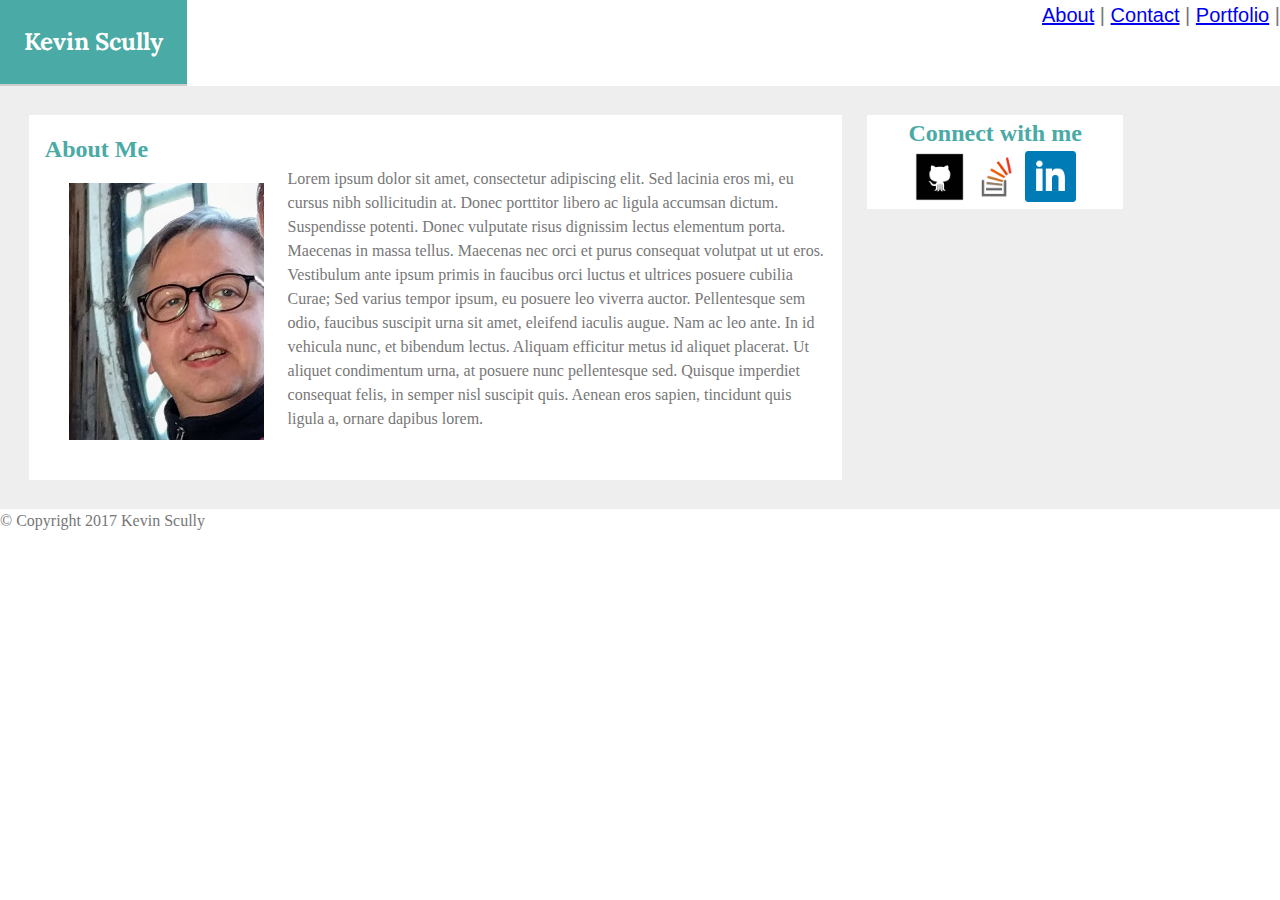
<file: index.html>
<!DOCTYPE html>
<html lang="en-us">

<head>
	<meta charset="utf-8">
	<title>Kevin's Portfolio</title>
	<link rel="stylesheet" type="text/css" href="assets/css/reset.css">
	<link rel="stylesheet" type="text/css" href="assets/css/style.css">
	<meta name="viewport" content="width=device-width, initial-scale=1.0">
	<style>
	@import url('https://fonts.googleapis.com/css?family=Lora');
</style>
</head>

<body>

	<div id="header">
		<!-- Portfolio header -->
		<h1 class="title" id="name">Kevin Scully</h1>

	</div>
		<!-- Navigation -->
		<nav class="nav">
			<a href="index.html">About</a> |
			<a href="contact.html">Contact</a> |
			<a href="portfolio.html">Portfolio</a> |
		</nav>


	
	<div class="container">
		<!-- About Me section -->
		<div class="aboutMe">
			<h2 id="aMe">About Me</h2>
			
				<img src="assets/images/me.jpg" alt="Kevin photo" id="kevin">

				<p>Lorem ipsum dolor sit amet, consectetur adipiscing elit. Sed lacinia eros mi, eu cursus nibh sollicitudin at. Donec porttitor libero ac ligula accumsan dictum. Suspendisse potenti. Donec vulputate risus dignissim lectus elementum porta. Maecenas in massa tellus. Maecenas nec orci et purus consequat volutpat ut ut eros. Vestibulum ante ipsum primis in faucibus orci luctus et ultrices posuere cubilia Curae; Sed varius tempor ipsum, eu posuere leo viverra auctor. Pellentesque sem odio, faucibus suscipit urna sit amet, eleifend iaculis augue. Nam ac leo ante. In id vehicula nunc, et bibendum lectus. Aliquam efficitur metus id aliquet placerat. Ut aliquet condimentum urna, at posuere nunc pellentesque sed. Quisque imperdiet consequat felis, in semper nisl suscipit quis. Aenean eros sapien, tincidunt quis ligula a, ornare dapibus lorem. </p>



			</div>

		<div class="connect">

			<!-- Connect with me section -->
			<h2>Connect with me</h2>

			<nav>
				<a href="https:\\github.com" target="_blank" class="icon"><img src="assets/images/github.png" alt="github"></a>
				<a href="https:\\stackoverflow.com" target="_blank" class="icon"><img src="assets/images/stackoverflow.png" alt="stack overflow"></a>
				<a href="https:\\linkedin.com" target="_blank" class="icon"><img src="assets/images/linkedin.png" alt="Linked In"></a>
			</nav>
		</div>

		</div>


		<footer class="footer">
			<div id="copyright">
				&copy; Copyright 2017 Kevin Scully
			</div>
		</footer>
	</body>
	</html>
</file>
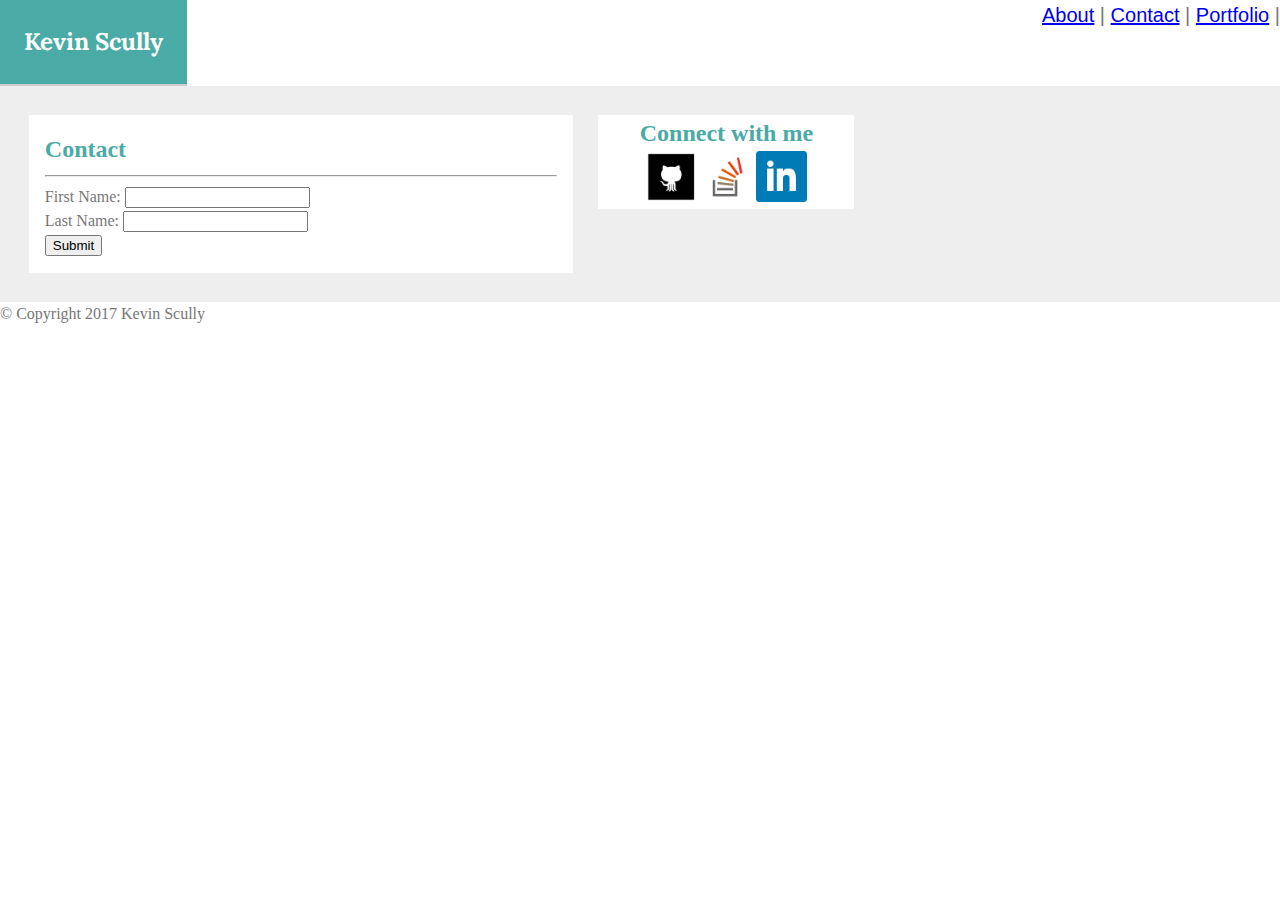
<file: contact.html>
<!DOCTYPE html>
<html lang="en-us">

<head>
	<meta charset="utf-8">
	<meta name="viewport" content="width=device-width, initial-scale=1.0">
	<title>Contact Kevin</title>
	<link rel="stylesheet" type="text/css" href="assets\css\reset.css">
	<link rel="stylesheet" type="text/css" href="assets\css\style.css">
	<style>
	@import url('https://fonts.googleapis.com/css?family=Lora');
</style>

</head>

<body>
	<div id="header">
		<!-- Navigation -->

		<!-- Portfolio header -->
		<h1 class="title" id="name">Kevin Scully</h1>
	</div>
	
		<nav class="nav">
			<a href="index.html">About</a> |
			<a href="contact.html">Contact</a> |
			<a href="portfolio.html">Portfolio</a> |
		</nav>

	<div class="container">


		
		<div class="form">
			
			<!-- contact form -->
			<form>
				<h2>Contact</h2>
				<hr>
				First Name: <input type="text" name="fname"><br>
				Last Name: <input type="text" name="lname"><br>

				<input type="submit" value="Submit">	

			</form>
		</div>



		<div class="connect">

			<!-- Connect with me section -->
			<h2>Connect with me</h2>

			<nav>
				<a href="https:\\github.com" target="_blank"><img src="assets\images\github.png"></a>
				<a href="https:\\stackoverflow.com" target="_blank"><img src="assets\images\stackoverflow.png"></a>
				<a href="https:\\linkedin.com" target="_blank"><img src="assets\images\linkedin.png"></a>
			</nav>
		</div>
		


	</div>
	<div class="footer">
		<div id="copyright">
			&copy; Copyright 2017 Kevin Scully
		</div>
	</div>

</body>
</html>
</file>
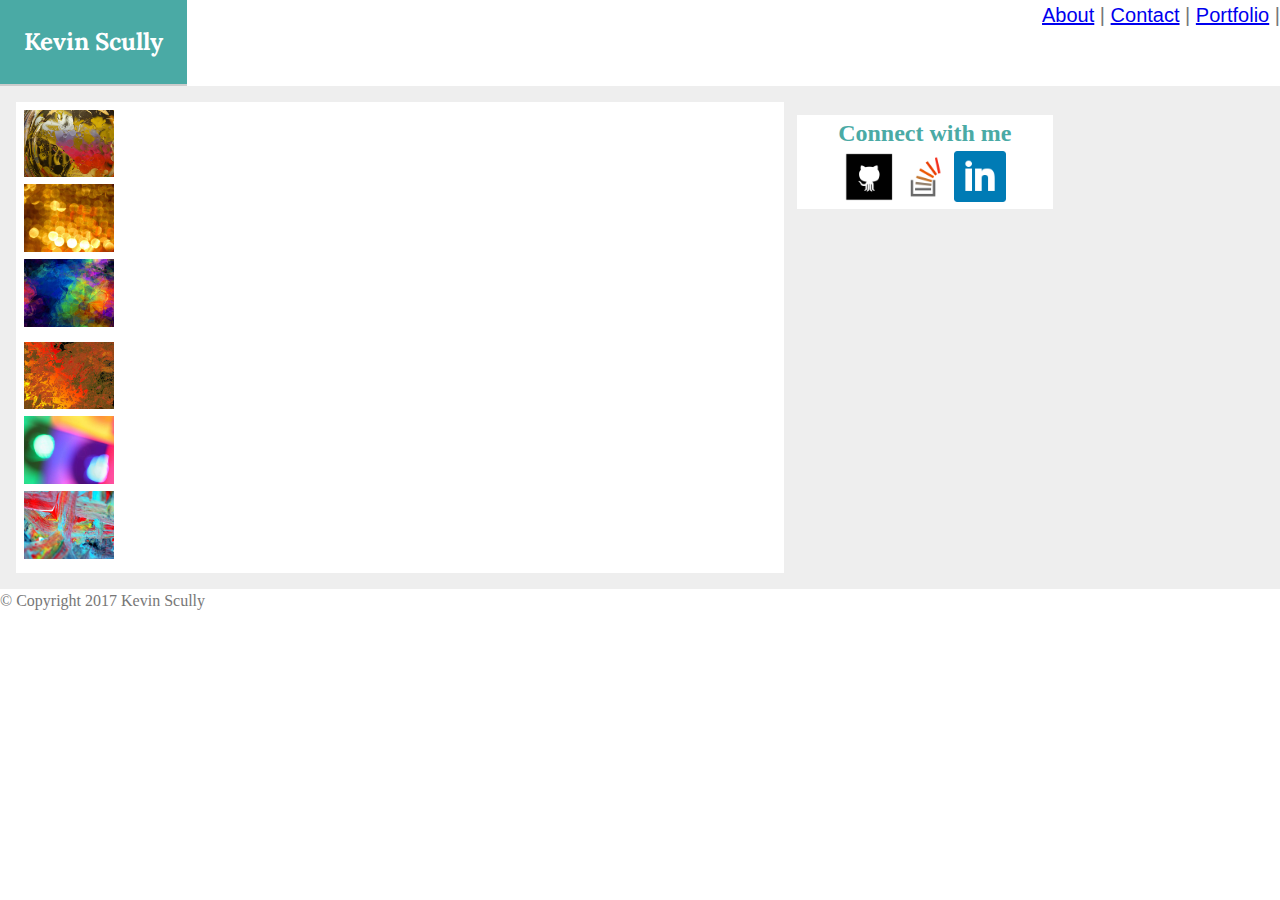
<file: portfolio.html>
<!DOCTYPE html>
<html lang="en-us">

<head>
	<meta charset="utf-8">
	<title>Kevin's Portfolio</title>
	<meta name="viewport" content="width=device-width, initial-scale=1.0">
	<link rel="stylesheet" type="text/css" href="assets\css\reset.css">
	<link rel="stylesheet" type="text/css" href="assets\css\style.css">
	<style>
	@import url('https://fonts.googleapis.com/css?family=Lora');
</style>
</head>

<body>

	<div id="header">
		<!-- Navigation -->

		<!-- Portfolio header -->
		<h1 class="title" id="name">Kevin Scully</h1>
	</div>
	<nav class="nav">
		<a href="index.html">About</a> |
		<a href="contact.html">Contact</a> |
		<a href="portfolio.html">Portfolio</a> |
	</nav>
	
	<div class="container">


		<div class="port">
			<!-- Portfolio -->
			<div id="col1">
				
				<div id="pix1">
					<img src="assets/images/abstract01.jpg" alt="abstract #1">
				</div>

				<div id="pix2">
					<img src="assets/images/abstract02.jpg" alt="abstract #2">
				</div>

				<div id="pix3">
					<img src="assets/images/abstract03.jpg" alt="abstract #3">
				</div>
				
			</div>

			<div id="col2">
				<div id="pix4">
					<img src="assets/images/abstract04.jpg" alt="abstract #4">
				</div>

				<div id="pix5">
					<img src="assets/images/abstract05.jpg" alt="abstract #5">
				</div>

				<div id="pix6">
					<img src="assets/images/abstract06.jpg" alt="abstract #6">
				</div>
			</div>

		</div>


		<div class="connect">

			<!-- Connect with me section -->
			<h2>Connect with me</h2>

			<nav>
				<a href="https:\\github.com" target="_blank"><img src="assets\images\github.png"></a>
				<a href="https:\\stackoverflow.com" target="_blank"><img src="assets\images\stackoverflow.png"></a>
				<a href="https:\\linkedin.com" target="_blank"><img src="assets\images\linkedin.png"></a>
			</nav>
		</div>

	</div>



	
	<div class="footer">
		<div id="copyright">
			&copy; Copyright 2017 Kevin Scully
		</div>
	</div>

</body>
</html>
</file>
<file: assets/css/style.css>
body {
	width: 90%
	font-size: 18px;
	line-height: 1.5;
	color: #777777;

}

/* getting the header formatted */

#header {
	float: left;
	position: static;
	max-width: 960px;
	background-color: #fff;
	line-height: 1.5;
	font-size: 24px;
	font-weight: bold;
	border-bottom-style: solid;
	border-bottom-color: #cccccc;
	border-width: 2px;
	


}

/* formating the name and background */
#name {
	max-width: 250px;
	font-family: 'Lora', serif;
	font-size: 100%;
	text-align: center;
	background-color: #4AAAA5;
	color: #fff;
	padding: 1em;
}

/* the nav goes next to the name, float it right*/
.nav {
	
	float: right;
	font-family: sans-serif;
	font-size: 20px;
	color: #777777;
}





h2 {
	color: #4AAAA5;
	font-size: 24px;
	font-weight: bold;
}





img {
	
	width: 20%;
}


.container {
	float: left;
	background-color: #eee;
	width: 100%;
	border-style: 3px solid;
	padding: 1em;
	overflow: auto;
	
}

.form {
	float: left;
	min-width: 40%;
	background-color: #ffffff;
	padding: 1em;
	margin: 1%

}

.aboutMe {
	float: left;
	width: 61%;
	background-color: #ffffff;
	padding: 1em;
	margin: 1%
	
}


#kevin {
	float: left;
	width: 25%;
	padding: 1em;
	margin: 1%;
	margin-top: 0%;
}

.port {
	float: left;
	width: 60%;
	background: white;
}

#col1, #col2 {
	float: both;
	position: relative;
	overflow: auto;
	margin: 1%;
}


#pix1, #pix2, #pix3, #pix4, #pix5, #pix6 {
 
	width: 60%;

}


.connect {

	float: left;
	background-color: #ffffff;
	width: 20%;
	text-align: center;
	border-bottom: 2px;
	margin: 1%;


}


}

.footer {
	clear: both;
	background-color: #666666;
	color: #eee;
	border-top-style: solid;
	border-top-width: 2px;
	border-top-color: #4AAAA5;
	text-align: center;
	font-size: 14px;
	padding:20px;
}


#copyright {
	clear: both;

}

/* media queries to set screen widths for responsive site */

@media screen (max-width: 980px)
{
	.container 
	{
		width: 100%;
	}
}

@media screen (max-width: 768px)
{
	.container 
	{
		width: 100%;
	}
}

@media screen (max-width: 640px)
{
	.container 
	{
		width: 100%;
	}
}
</file>
